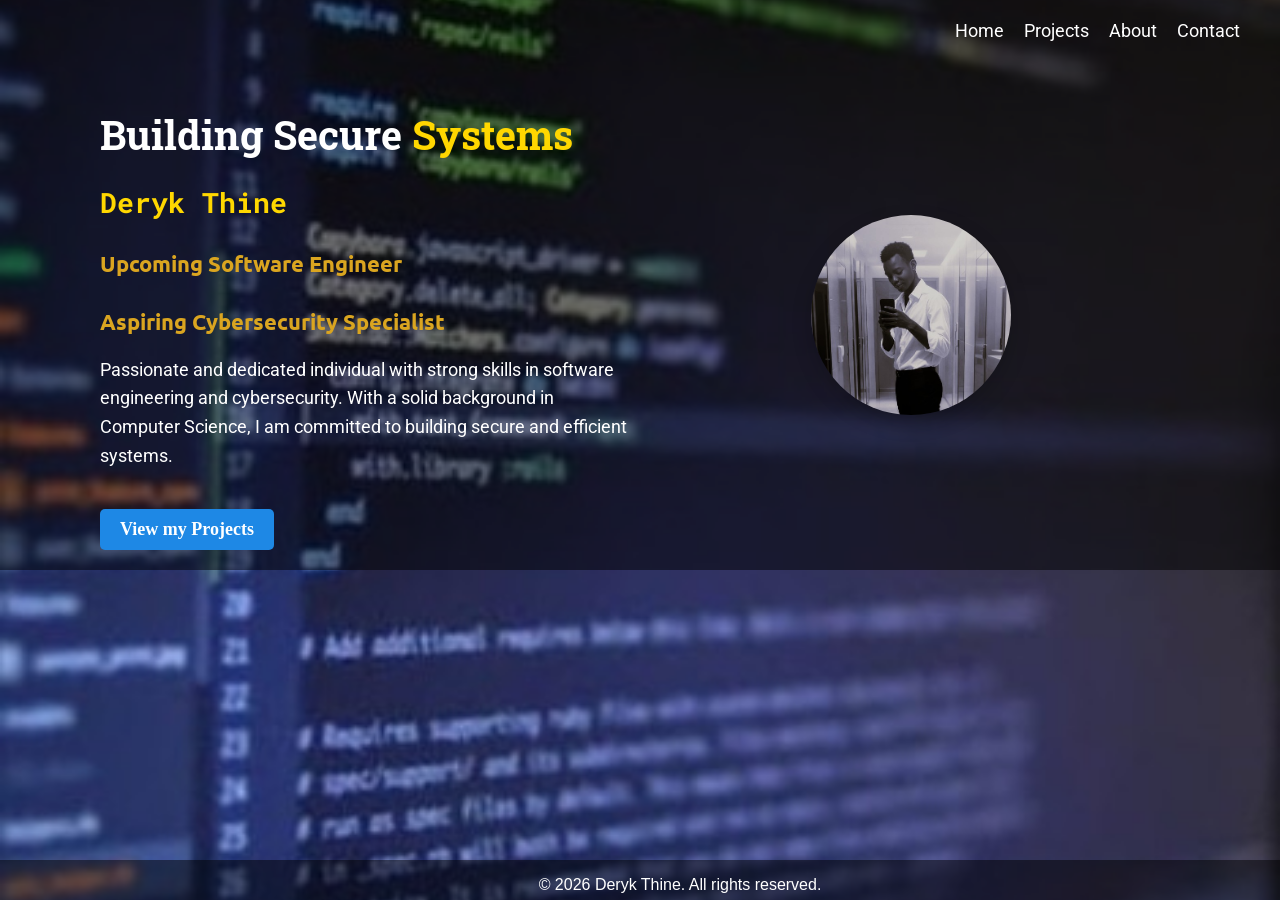
<file: index.html>
<!DOCTYPE html>
<html lang="en">
<head>
    <meta charset="UTF-8">
    <meta name="viewport" content="width=device-width, initial-scale=1.0">
    <title>Home</title>

    <link rel="preconnect" href="https://fonts.googleapis.com">
    <link rel="preconnect" href="https://fonts.gstatic.com" crossorigin>
    <link href="https://fonts.googleapis.com/css2?family=Roboto+Mono:ital,wght@0,100..700;1,100..700&family=Roboto+Slab:wght@100..900&family=Roboto:ital,wght@0,100..900;1,100..900&family=Ubuntu+Sans:ital,wght@0,100..800;1,100..800&family=Ubuntu:ital,wght@0,300;0,400;0,500;0,700;1,300;1,400;1,500;1,700&display=swap" rel="stylesheet">
    <link rel="preconnect" href="https://fonts.googleapis.com">
    <link rel="preconnect" href="https://fonts.gstatic.com" crossorigin>
    <link href="https://fonts.googleapis.com/css2?family=Roboto+Mono:ital,wght@0,100..700;1,100..700&family=Roboto+Slab:wght@100..900&family=Roboto:ital,wght@0,100..900;1,100..900&family=Ubuntu+Sans:ital,wght@0,100..800;1,100..800&family=Ubuntu:ital,wght@0,300;0,400;0,500;0,700;1,300;1,400;1,500;1,700&display=swap" rel="stylesheet">

    <link rel="stylesheet" href="index.css">
</head>
<body>
    <div class="nav-bar">
        <div class="space"></div>
       <div class="links">
            <a href="#">Home</a>
            <a href="project-contacts/projects.html">Projects</a>
            <a href="about.html">About</a>
            <a href="project-contacts/contact.html">Contact</a>
        </div>
    </div>

    <div class="hero">
        <div class="intro">
            <div class="my-info">
                <h1>Building Secure <span style="color:gold;">Systems</span></h1>
                <h2>Deryk Thine</h2>
                <h4>Upcoming Software Engineer</h4>
                <h4>Aspiring Cybersecurity Specialist</h4>
                <p>Passionate and dedicated individual with strong skills 
                    in software engineering and cybersecurity. With a solid
                    background in Computer Science, I am committed to building secure and efficient systems.
                </p>
            </div>
            <div class="projects">
               <a href="project-contacts/projects.html" class="btn-primary">View my Projects</a>
        
            </div> 
        </div>
        <div class="image">
            <img src="images/deryk.jpeg" alt="Deryk Thine">
        </div>  
        
    </div>
    <div class="lower-bar">
        <p>© 2026 Deryk Thine. All rights reserved.</p>
    </div>

</body>
</html>
</file>
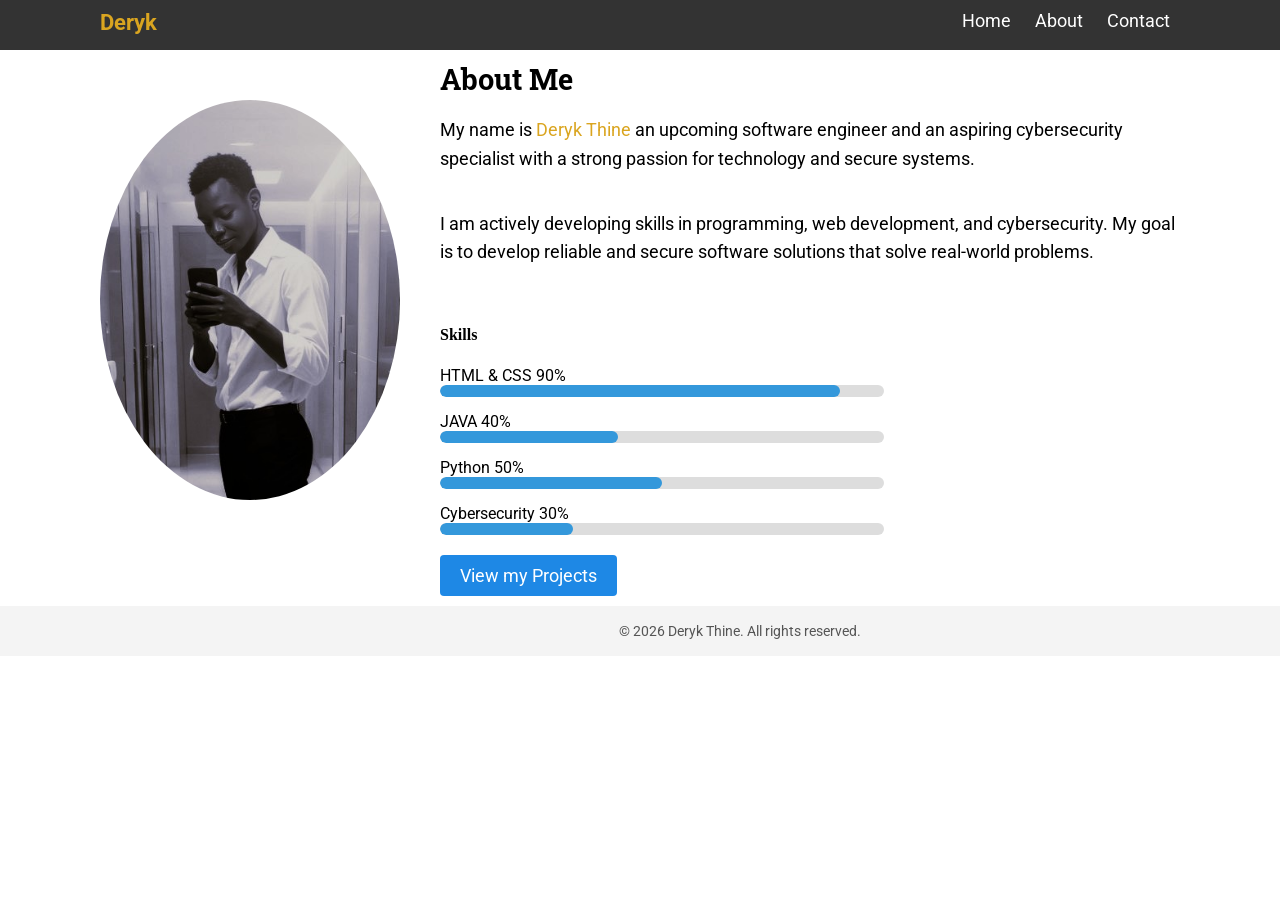
<file: about.html>
<!DOCTYPE html>
<html lang="en">
<head>
    <meta charset="UTF-8">
    <meta name="viewport" content="width=device-width, initial-scale=1.0">
    <title>About Me</title>

    <link rel="preconnect" href="https://fonts.googleapis.com">
    <link rel="preconnect" href="https://fonts.gstatic.com" crossorigin>
    <link href="https://fonts.googleapis.com/css2?family=Roboto+Mono:ital,wght@0,100..700;1,100..700&family=Roboto+Slab:wght@100..900&family=Roboto:ital,wght@0,100..900;1,100..900&family=Ubuntu+Sans:ital,wght@0,100..800;1,100..800&family=Ubuntu:ital,wght@0,300;0,400;0,500;0,700;1,300;1,400;1,500;1,700&display=swap" rel="stylesheet">
    <link rel="preconnect" href="https://fonts.googleapis.com">
    <link rel="preconnect" href="https://fonts.gstatic.com" crossorigin>
    <link href="https://fonts.googleapis.com/css2?family=Roboto+Mono:ital,wght@0,100..700;1,100..700&family=Roboto+Slab:wght@100..900&family=Roboto:ital,wght@0,100..900;1,100..900&family=Ubuntu+Sans:ital,wght@0,100..800;1,100..800&family=Ubuntu:ital,wght@0,300;0,400;0,500;0,700;1,300;1,400;1,500;1,700&display=swap" rel="stylesheet">

    <link rel="stylesheet" href="about.css">
    
</head>
<body>
    <div class="nav-bar">
        <div class="name">
            <h3>Deryk</h3>
        </div>
        <div class="nav-links">
            <a href="index.html">Home</a>
            <a href="about.html">About</a>
            <a href="contact.html">Contact</a>
        </div>
    </div>

    <div class="hero">
        <div class="image">
            <img src="images/deryk.jpeg" alt="Deryk's Picture">
        </div>
        <div class="content">
            <h2>About Me</h2>
            <p>My name is <span style="color: goldenrod;">Deryk Thine</span>
                an upcoming software engineer and an aspiring cybersecurity specialist
                with a strong passion for technology and secure systems. 
            </p>
            <p>
                I am actively developing skills in programming, web development, and
                cybersecurity. My goal is to develop reliable and secure software
                solutions that solve real-world problems. 
            </p>
            
            
            <section class="skills">
                <h4>Skills</h4>
                <div class="skill">
                    <p>HTML & CSS <span>90%</span></p>
                    <div class="progress">
                        <div class="progress-bar html">
                        </div>
                    </div>
                </div>

                <div class="skill">
                    <p>JAVA <span>40%</span></p>
                    <div class="progress">
                        <div class="progress-bar java">
                        </div>
                    </div>
                </div>

                <div class="skill">
                    <p>Python <span>50%</span></p>
                    <div class="progress">
                        <div class="progress-bar python">
                        </div>
                    </div>
                </div>

                <div class="skill">
                    <p>Cybersecurity <span>30%</span></p>
                    <div class="progress">
                        <div class="progress-bar cyber">
                        </div>
                    </div>
                </div>

            </section>
            <div class="projects">
               <a href="project-contacts/projects.html" class="btn-primary">View my Projects</a>
        
            </div>
        </div>
          
    </div>
    <div class="lower-bar">
        <p>© 2026 Deryk Thine. All rights reserved.</p>
    </div>    
    
</body>
</html>
</file>
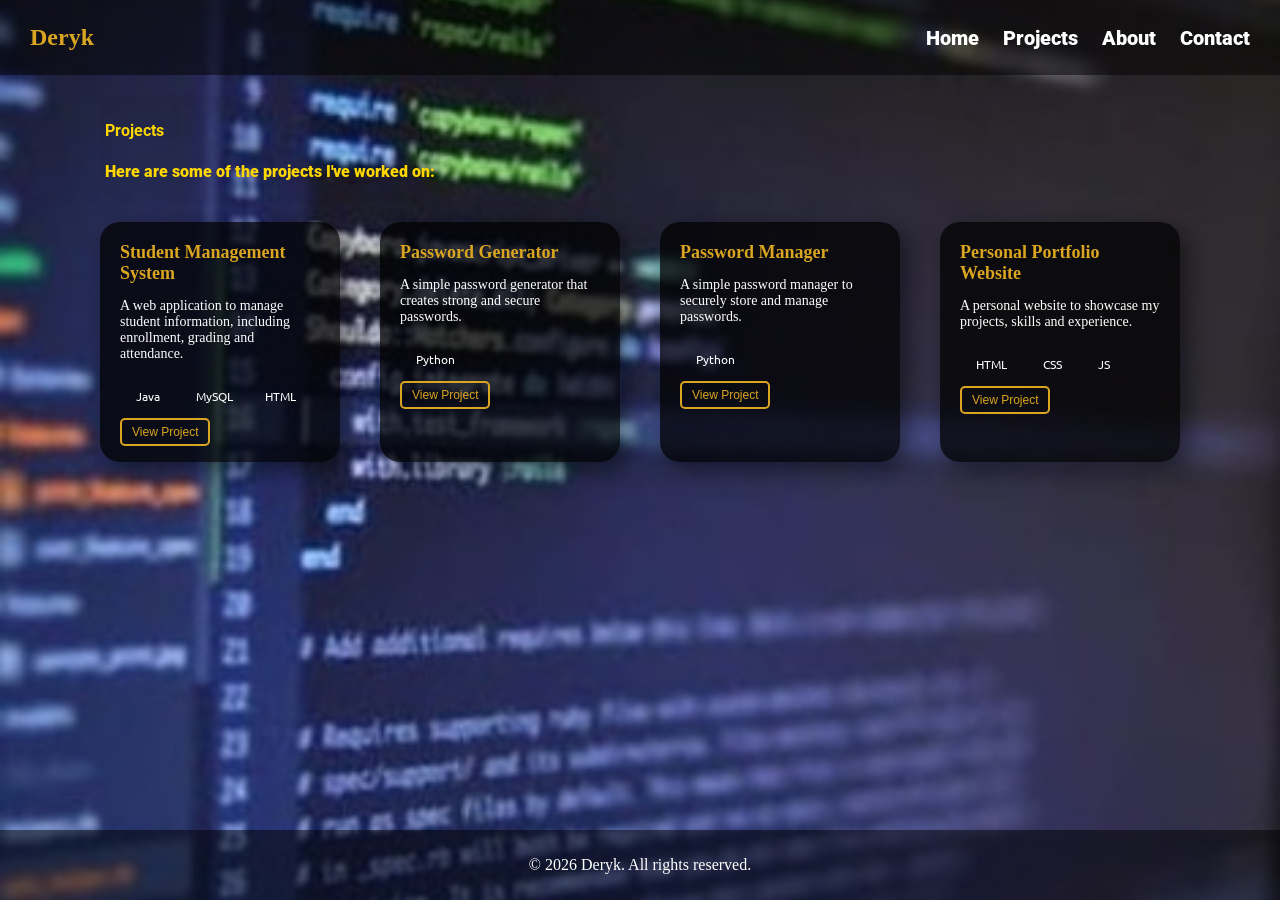
<file: project-contacts/projects.html>
<!DOCTYPE html>
<html lang="en">
<head>
    <meta charset="UTF-8">
    <meta name="viewport" content="width=device-width, initial-scale=1.0">
    <title>Projects</title>

    <link rel="preconnect" href="https://fonts.googleapis.com">
    <link rel="preconnect" href="https://fonts.gstatic.com" crossorigin>
    <link href="https://fonts.googleapis.com/css2?family=Roboto+Mono:ital,wght@0,100..700;1,100..700&family=Roboto+Slab:wght@100..900&family=Roboto:ital,wght@0,100..900;1,100..900&family=Ubuntu+Sans:ital,wght@0,100..800;1,100..800&family=Ubuntu:ital,wght@0,300;0,400;0,500;0,700;1,300;1,400;1,500;1,700&display=swap" rel="stylesheet">
    <link rel="preconnect" href="https://fonts.googleapis.com">
    <link rel="preconnect" href="https://fonts.gstatic.com" crossorigin>
    <link href="https://fonts.googleapis.com/css2?family=Roboto+Mono:ital,wght@0,100..700;1,100..700&family=Roboto+Slab:wght@100..900&family=Roboto:ital,wght@0,100..900;1,100..900&family=Ubuntu+Sans:ital,wght@0,100..800;1,100..800&family=Ubuntu:ital,wght@0,300;0,400;0,500;0,700;1,300;1,400;1,500;1,700&display=swap" rel="stylesheet">


    <link rel="stylesheet" href="projects.css">
</head>
<body>
    <div class="nav-bar">
        <div class="name">
            <h3>Deryk</h3>
        </div>
        <div class="nav-links">
            <a href="../index.html">Home</a>
            <a href="projects.html">Projects</a>
            <a href="../about.html">About</a>
            <a href="../contact.html">Contact</a>
        </div>
    </div>


    <div class="hero">
        <div class="intro">
                <h4>Projects</h4>
                <p>Here are some of the projects I've worked on:</p>
            </div>

        <div class="projects-container">
            <div class="project-card">
                <h4>Student Management System</h4>
                <p>
                    A web application to manage student information, including
                    enrollment, grading and attendance.
                </p>
                <div class="btn">
                    <div class="btn java">
                        Java
                    </div>
                </div>
                <div class="btn">
                    <div class="btn mysql">
                        MySQL
                    </div>
                </div><div class="btn">
                    <div class="btn html">
                        HTML 
                    </div> 
                </div>  <br>
                <input type="button" value="View Project" class="view-btn">  
            </div>
            <div class="project-card">
                <h4>Password Generator</h4>
                <p>
                    A simple password generator that creates strong and secure passwords.                
                </p>
                <div class="btn">
                    <div class="btn python">
                        Python
                    </div>
                </div>  <br>
                <input type="button" value="View Project" class="view-btn">  
            </div>
            <div class="project-card">
                <h4>Password Manager</h4>
                <p>
                    A simple password manager to securely store and manage passwords.
                </p>
                <div class="btn">
                    <div class="btn python">
                        Python
                    </div>
                </div>  <br>
                <input type="button" value="View Project" class="view-btn">  
            </div>
            <div class="project-card">
                <h4>Personal Portfolio Website</h4>
                <p>
                    A personal website to showcase my projects, skills and experience.
                </p>
                <div class="btn">
                    <div class="btn html">
                        HTML 
                    </div>
                </div>
                <div class="btn">
                        <div class="btn css">
                            CSS
                        </div>
                    </div>
                <div class="btn">
                    <div class="btn js">
                        JS
                    </div>
                </div>  <br>
                <input type="button" value="View Project" class="view-btn">  
            </div>
        </div>    
    </div>

    <div class="low-bar">
        <p>&copy; 2026 Deryk. All rights reserved.</p>
    </div>
    
</body>
</html>
</file>
<file: index.css>
@media (max-width: 768px) {
    body{
        margin:auto;
        height: default;
    }
    .hero {
        display: flex;
        flex-direction: column;
        align-items: center;
        padding: 20px;
    }
    .hero > .intro {
        order: 1;
        margin-bottom: 20px;

    }
    .hero > .intro > .my-info {
        display: flex;
        flex-direction: column;
        text-align: center;
    }
.hero > .intro > .my-info p{
    margin: 0;
    line-height: 2.2;
}
    .hero > .image {
        order: -1;
        margin-bottom: 20px;
    }
    .hero > .image img {
        width: 150px;
        height: 150px;
    }
    .lower-bar{
        flex-direction: column;
        align-items: center;
        gap: 10px;
        position: fixed;
        bottom: 0;
    }
}

body{
    background-image: url("images/pc.jpeg");
    background: rgba(0, 0, 0, 0.75) rgba(0, 0, 0, 0.75) url("images/pc.jpeg") no-repeat center center fixed;
    background-size: cover;
    background-attachment: fixed;
    background-position: center;
    margin: 0;
}
/* Navigation Bar */
.nav-bar{
    display: flex;
    justify-content: space-between;
    padding: 20px 40px ;
    
    background-color: rgba(0, 0, 0, 0.5);
    
}
.nav-bar > .links {
    display: flex;
    gap: 20px;
}
.nav-bar > .links a{
    color: white;
    text-decoration: none;
    font-size: 18px;
    font-family: "Roboto", sans-serif;
}
.nav-bar > .links a:hover{
    color: gold;
}
/* Hero Section */
.hero{
    display: grid;
    grid-template-columns: 1fr 1fr;
    gap: 5px;
    align-items: center;
    padding: 20px 100px;
    background-color: rgba(0, 0, 0, 0.5);
    margin-bottom: 0;
}
.hero > .intro{
    color: white;
}
.hero > .intro h1{
    font-size: 40px;
    margin-bottom: 20px;
    font-family: "Roboto Slab", serif;
}
.hero > .intro h2{
    font-size: 28px;
    margin-bottom: 20px;
    font-family: "Roboto Mono", monospace;
    color: gold;
}
.hero > .intro h4{
    font-size: 22px;
    margin-bottom: 20px;
    font-family: "Ubuntu", sans-serif;
    color: goldenrod;
}
.hero > .intro p{
    font-size: 18px;
    line-height: 1.6;
    font-family: "Roboto", sans-serif;
}
.hero > .intro a{
    display: inline-block;
    margin-top: 20px;
    padding: 10px 20px;
    background-color: #1e88e5;
    color: white;
    text-decoration: none;
    font-size: 18px;
    border-radius: 5px;
    font-weight: 600;
    transition: all 0.3s ease;
}
.hero > .intro a:hover{
    background-color: #1565c0;
    transform: translateY(-3px);
    box-shadow: 0 8px 20px rgba(0, 0, 0, 0.2);
}
.hero > .image{
    display: flex;
    justify-content: center;
    padding-top: -50px;
}
.hero > .image img{
    width: 200px;
    height: 200px;
    border-radius: 50%;
    object-fit: cover;
    box-shadow: 0 8px 20px rgba(0, 0, 0, 0.2);
    
}
.hero > .image img:hover{
    transform: scale(1.05);
    box-shadow: 0 12px 30px rgba(0, 0, 0, 0.3);
}
.lower-bar{
    width: 100%;
    height: 10px;
    display: flex;
    justify-content: center;
    padding: 0 40px 30px 40px;
    position: fixed;
    bottom: 0;
    background-color: rgba(0, 0, 0, 0.5);
}
.lower-bar > p{
    color: white;
    font-size: 16px;
    font-family: "Ubuntu Sans", sans-serif;
}
</file>
<file: about.css>
@media (max-width: 768px) {
    body{
        margin:auto;
        height: 100vh;
    }
    .nav-bar {
        flex-direction: column;
        align-items: center;
        padding: 0 20px;
        height: 50px;
        width: 100%;
    }
 
   .nav-bar > .name {
        margin-top: -10px;
    }
    .hero {
        flex-direction: column;
        align-items: center;
        padding: 20px;
    }
    .hero > .image {
        padding-top: 0;
    }
    .hero > .content {
        align-items: center;
        text-align: center;
    }
    .hero > .content p{
        line-height: 2.2;
    }
    .hero > .content a{
        margin-top: 15px;
    }
    .skills {
        width: 100%;
    }
}

body{
    margin: 0;
}
/* Navigation Bar Styles */
.nav-bar{
    display: flex;
    justify-content: space-between;
    padding: 10px 100px;
    background-color: #333;
    height: 30px;
}
.nav-bar > .nav-links a{
    color: white;
    text-decoration: none;
    margin: 0 10px;
    font-size: 18px;
    font-family: "Roboto", sans-serif;
}
.nav-bar > .nav-links a:hover{
    text-decoration: goldenrod underline;

}
.nav-bar> .name h3{
    color: goldenrod;
    margin: 0;
    font-size: 22px;
    font-family: "Roboto", sans-serif;  
}
/*Hero Section Styles*/
.hero{
    display: flex;
    justify-content: space-between;
    padding: 10px 100px;
    background-color: white;
    gap: 40px;
    
}
.hero  > .image{
    display: flex;
    padding-top: 40px;
}
.hero  > .image img{
    width: 300px;
    height: 400px;
    border-radius: 50%;
    object-fit: cover;
}
.hero > .content{
    display: flex;
    flex-direction: column;
    justify-content: center;
}
.hero > .content h2{
    font-size: 29px;
    margin: 0;
    font-family: "Roboto Slab", serif;
}
.hero > .content > p{
    font-size: 18px;
    line-height: 1.6;
    font-family: "Roboto", sans-serif;
}

.skills{
    width: 60%;
    margin-top: 20px;
}


.skill{
    margin-top: 15px;
}
.skill > p{
    font-size: 16px;
    font-family: "Roboto", sans-serif;
    margin: 0;
    font-weight: 400;
}
.skill > span{
    float: right;
    font-size: 14px;
    font-family: "Roboto", sans-serif;
}
.progress{
    background: #ddd;
    border-radius: 20px;
    overflow: hidden;
    height: 12px;
}
.progress-bar{
    height: 12px;
    background: #3498db;
    border-radius: 20px;
}
.progress-bar:hover{
    filter: brightness(1.2);
}
/*Skills levels*/
.progress-bar.html{
    width: 90%;
}
.progress-bar.java{
    width: 40%;
}
.progress-bar.python{
    width: 50%;
}
.progress-bar.cyber{
    width: 30%;
}



.hero > .content a{
    display: inline-block;
    margin-top: 20px;
    padding: 10px 20px;
    background-color: #1e88e5;
    background-position: fixed;
    color: white;
    text-decoration: none;
    font-size: 18px;
    font-family: "Roboto", sans-serif;
    border-radius: 4px;
}
.hero > .content a:hover{
    background-color: #1565c0;
    transform: translateY(-3px);
    box-shadow: 0 8px 20px rgba(0, 0, 0, 0.2);

}
/*Low-bar Styles*/
.lower-bar{
    display: flex;
    align-items: center;
    justify-content: center;
    padding: 10px 100px;
    background-color: #f4f4f4;
    height: 30px;
    position: relative;
    bottom: 0;
    width: 100%;
}
.lower-bar > p{
    margin: 0;
    font-size: 14px;
    font-family: "Roboto", sans-serif;
    color: #555;
}
</file>
<file: project-contacts/projects.css>
@media (max-width: 768px) {
    .nav-bar {
        flex-direction: column;
        align-items: flex-start;
    }
    .nav-bar > .nav-links {
        margin-top: 10px;
    }
    .hero {
        padding: 20px;
    }
    .hero > .projects-container {
        flex-direction: column;
        gap: 20px;
    }
}
body{
    margin: 0;
    background-image: url("../images/pc.jpeg");
    background: rgba(0, 0, 0, 1.5) rgba(0, 0, 0, 1.5) url("../images/pc.jpeg") no-repeat center center fixed;
    background-size: cover;
    background-repeat: none;
    background-position: center;
    background-attachment: fixed;
}
/* Navigation Bar Styles */
.nav-bar{
    display: flex;
    justify-content: space-between;
    align-items: center;
    background-color: rgba(0, 0, 0, 0.5);
    padding: 0  30px;
}
.nav-bar .name h3{
    color: goldenrod;
    font-size: 24px;
    font-weight: 900;
    
    
}
.nav-bar > .nav-links a{
    color: white;
    text-decoration: none;
    margin-left: 20px;
    font-size: 20px;
    font-weight: 900;
    font-family: 'Roboto', sans-serif;
}
.nav-bar > .nav-links a:hover{
    color: goldenrod;
}

/* Main Content Styles */
.hero{
    /* background-color: rgba(0, 0, 0, 0.5);*/
    color: white;
    align-items: center;
    padding: 20px 100px;  
}
.hero > .intro{
    margin-bottom: 20px;
    justify-content: center;
    font-family: 'Roboto', sans-serif;
    color: gold;
    font-weight: 900;
    background-color: rgba(0, 0, 0, 0.05);
    padding: 5px;
    border-radius: 20px;
    width: fit-content;
}
.hero > .projects-container{
    display: flex;
    gap: 40px;

}
.hero > .projects-container > .project-card{
    background-color: rgba(0, 0, 0, 0.75);
    height: 200px;
    width: 300px;
    padding: 20px;
    border-radius: 20px;
    box-shadow: 8px 8px 24px rgba(0, 0, 0, 0.5);
}
.project-card h4{
    margin: 0;
    font-size: 18px;
    font-weight: 900;
    color: goldenrod;
}
.project-card p{
    font-size: 14px;
    color: white;
}
.project-card .btn{
    display: inline-block;
    background-color: transparent;
    padding: 2px 8px;
    gap: 2px;
    border-radius: 5px;
    font-family: 'ubuntu', sans-serif;
    font-size: 12px;
    margin-top: 4px;
}
.project-card .view-btn{
    display: inline-block;
    background-color: transparent;
    color: goldenrod;
    padding: 5px 10px;
    border: 2px solid goldenrod;
    border-radius: 5px;
    font-size: 12px;
    margin-top: 10px;
    cursor: pointer;
}







.low-bar{
    background-color: rgba(0, 0, 0, 0.5);
    color: white;
    text-align: center;
    padding: 10px 0;
    position: fixed;
    bottom: 0;
    width: 100%;
}
</file>
